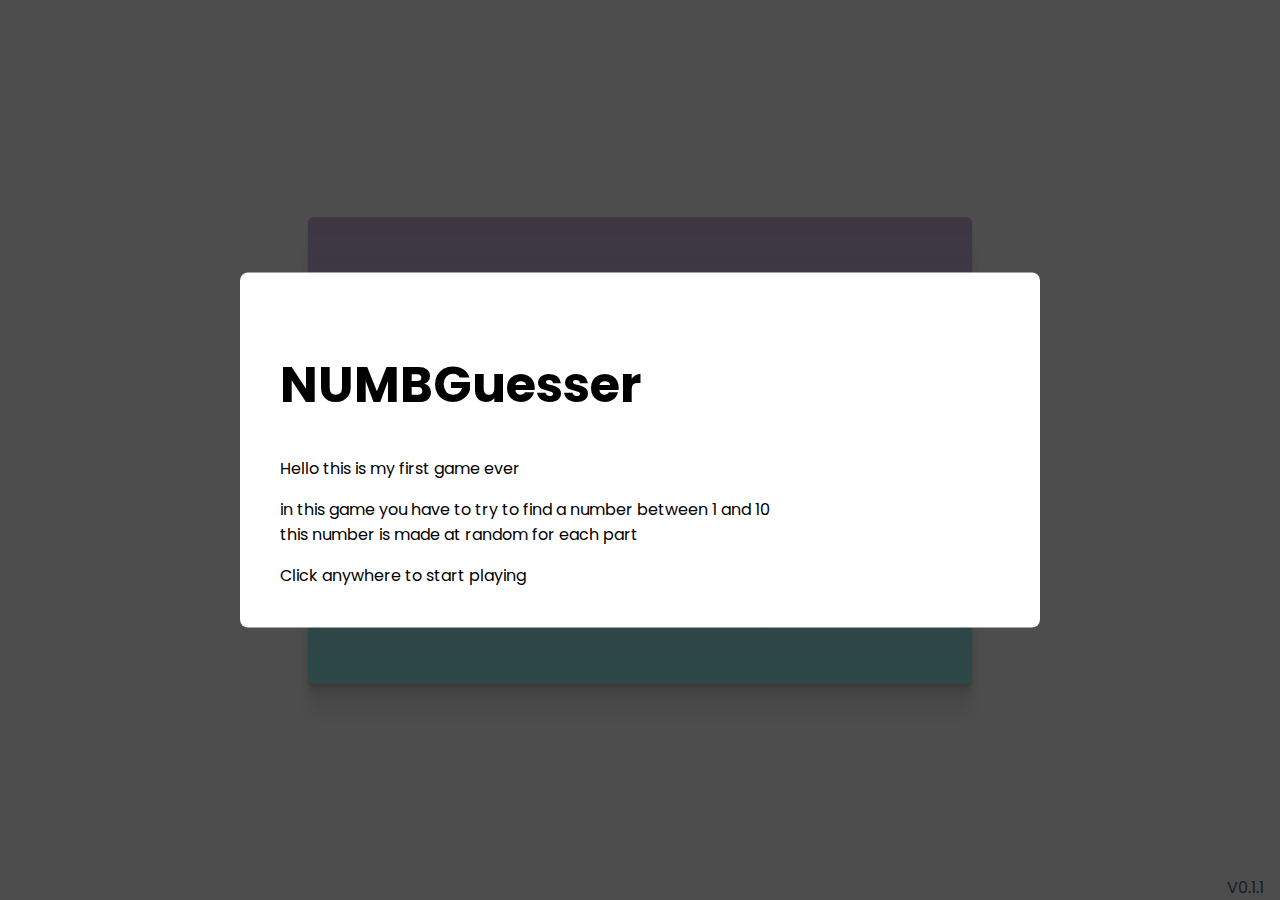
<file: index.html>
<!DOCTYPE html>
<html lang="en">
  <head>
    <meta charset="UTF-8" />
    <meta http-equiv="X-UA-Compatible" content="IE=edge" />
    <meta name="viewport" content="width=device-width, initial-scale=1.0" />
    <link rel="stylesheet" href="style.css" />
    <title>NUMBGuesser - play</title>
  </head>

  <body>
    <fieldset>
      <div>
        <h1>NUMBGuesser</h1>
        <p id="issa 16">Try to guess the number between 1 and 10</p>
        <p>you ONLY have <span>3</span> CHANCES !!</p>
      </div>
      <div>
        <input type="number" name="input" id="input" autocomplete="off" />
        <button class="submit" id="cc">Check</button>
      </div>
      <p></p>
    </fieldset>
    <div class="filter">
      <div class="container">
        <h1>NUMBGuesser</h1>
        <p>Hello this is my first game ever</p>
        <p>
          in this game you have to try to find a number between 1 and 10 <br />
          this number is made at random for each part
        </p>
        <div class="menu">Click anywhere to start playing</div>
      </div>
    </div>
    <footer>
      <p id="version"></p>
    </footer>
    <script src="index.js"></script>
  </body>
</html>
</file>
<file: style.css>
@import url("https://fonts.googleapis.com/css2?family=Poppins:wght@200;300;400;500;600;700&display=swap");

body {
  font-family: "Poppins", sans-serif;
  margin: 0;
  padding: 0;
  height: 100vh;
  position: relative;
}
fieldset {
  margin: 0;
  position: absolute;
  top: 50%;
  left: 50%;
  -ms-transform: translate(-50%, -50%);
  transform: translate(-50%, -50%);
  height: 50vh;
  width: 50%;
  border: 0;
  border-radius: 5px;
  background-image: linear-gradient(to top, #5ee7df 0%, #b490ca 100%);
  box-shadow: rgba(0, 0, 0, 0.09) 0px 2px 1px, rgba(0, 0, 0, 0.09) 0px 4px 2px,
    rgba(0, 0, 0, 0.09) 0px 8px 4px, rgba(0, 0, 0, 0.09) 0px 16px 8px,
    rgba(0, 0, 0, 0.09) 0px 32px 16px;
  display: flex;
  flex-flow: column;
  text-align: center;
}
div > h1 {
  font-size: 50px;
}
div > p {
  font-family: "Poppins", sans-serif;
}

div:nth-child(2) {
  display: flex;
  flex-flow: column;
  align-items: center;
}
input {
  
  width: 35px;
  height: 35px;
  margin: 10px auto;
  background-color: rgb(240, 240, 240);
  border-radius: 5px;
  border-color: lightgray;
  box-sizing: border-box;
  transition-duration: 0.5s;
  outline: none;
  text-align: center;
}
input::-webkit-outer-spin-button,
input::-webkit-inner-spin-button {
  -webkit-appearance: none;
  margin: 0;
}
input:focus {
  border: none;
  transform: scale(1.1);
}

.submit {
  margin: 10px auto;
  border: none;
  border-radius: 5px;
  height: 45px;
  width: 70px;
  opacity: 0.7;
  transition: 1s;
  pointer-events: none;
}
.submit.active {
  font-weight: 300;
  opacity: 1;
  pointer-events: auto;
}
.winner{
  display: flex;
  align-items: center;
}
.winner > h1{
  min-height: 50%;
  display: flex;
  align-items: center;
}
.new{
  display: flex;
  align-items: center;
  justify-content: center;
  width:18vw;
  height: 4vh;
  border-radius:5px;
  background-color: rgb(214, 211, 211);
  transition-duration: 1s;
}
.new:hover{
  background-color: white;
  box-shadow: 0 0 3px 1px rgb(80, 80, 80);
}


footer{
  margin: 0;
  padding: 0;
  position:absolute;
  width:100%;
  display: flex;
  justify-content:end;
  bottom: 0;
}
#version {
  padding:0;
  margin:0 1em 0 0;
}

.filter:not(.container){

position: fixed;
    top: 0;
    left: 0;
    bottom: 0;
    right: 0;
    z-index: 501;
    background: rgba(33,33,33,0.8);
}
.container {
  position: absolute;
  top: 50%;
  left: 50%;
  transform: translate(-50%, -50%);
  background: #fff;
  padding: 40px;
  width: calc(100% - 40px);
  max-width: 800px;
  border-radius: 8px;
  box-sizing: border-box;
}
</file>
